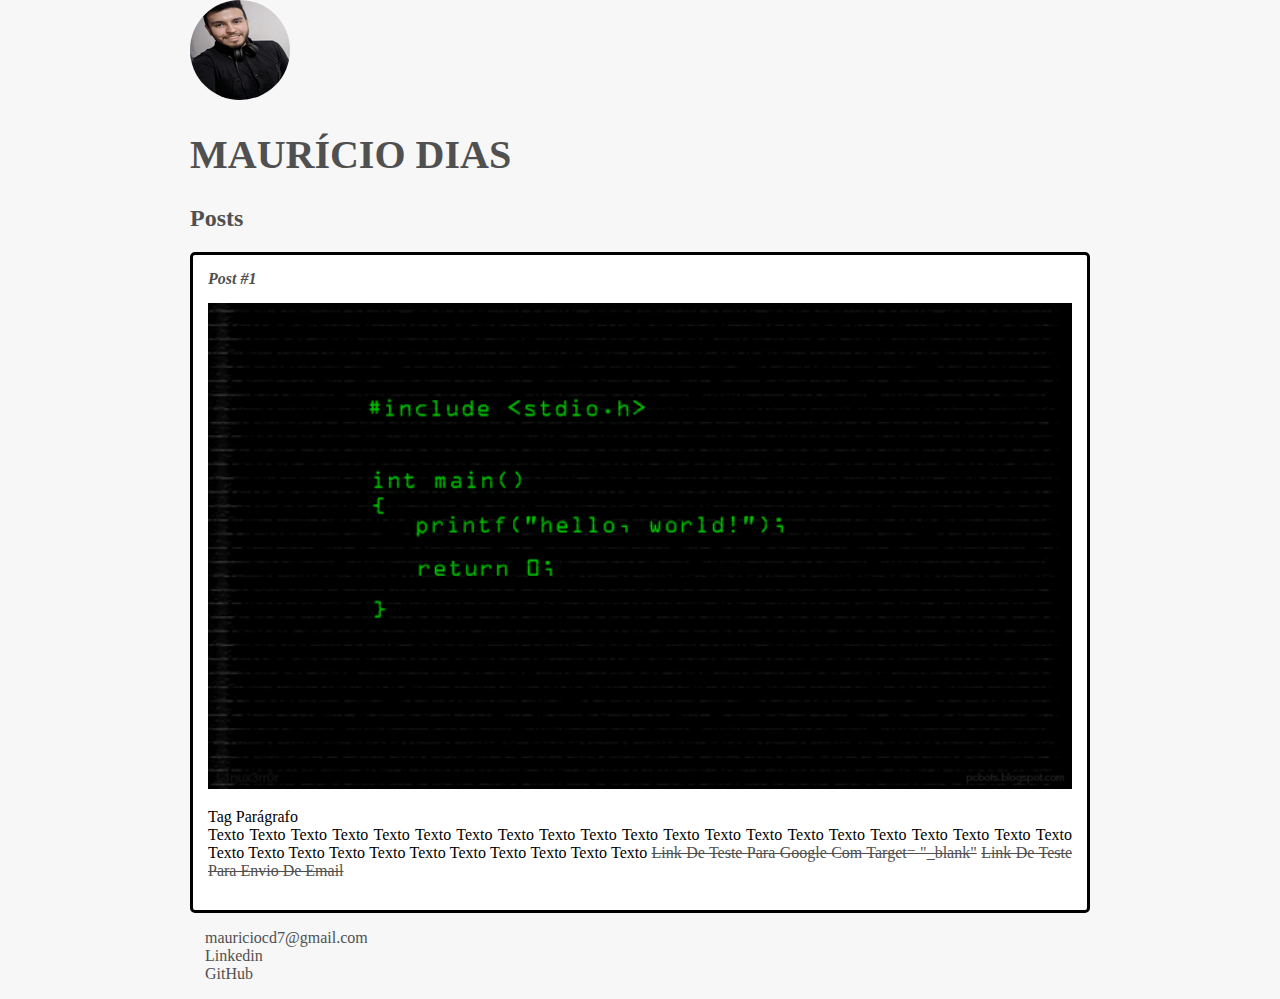
<file: index.html>
<!DOCTYPE html>
<html lang="pt-br">
<head>
    <meta charset="UTF-8">
    <meta name="viewport" content="width=device-width, initial-scale=1.0">
    <title>Mauricio Dias</title>
    <link rel="stylesheet" href="style.css">
</head>
<body>
    <header> 
        <img src="M.png" alt="profile image of Maurício Dias" class="photo">
        <h1 id="title">Maurício Dias</h1>
    </header>
    <section>
        <header>  
            <h2 class="subtitle">Posts</h2>
        </header>
        <article class="post">
            <header>
                <h3 class="post_title">Post #1</h3>
                <img src="helloWorld.png" alt="test image" class="post_image"></img>
            </header>
            <p class="post_content">
                Tag Parágrafo <br>

                texto texto texto texto texto texto texto texto 
                texto texto texto texto texto texto texto texto 
                texto texto texto texto texto texto texto texto 
                texto texto texto texto texto texto texto texto 

                <a href="https://www.google.com.br" target= "_blank">Link de teste para google com target= "_blank"</a>
                <a href ="mailto:mauriciocd7@gmail.com">Link de teste para envio de email</a>
            </p>
        </article>
    </section>
    <footer>
        <ul class="contacts_list">
            <li>
                <a href ="mailto:mauriciocd7@gmail.com" target="_blank">mauriciocd7@gmail.com</a>
            </li>
            <li>
                <a href ="https://www.linkedin.com/in/mauriciocd/" target="_blank">Linkedin</a>
            </li>
            <li>
                <a href ="https://github.com/mauriciocd7/" target="_blank">GitHub</a>
            </li>
        </ul>
    </footer>
    
</body>
</html>
</file>
<file: style.css>
body{
    background: #f7f7f7;
    font-family: Verdana;
    max-width: 900px;
    margin: auto;
}

.photo{
    color: 1px solid #505050;
    border-radius: 50px;
}

#title, .subtitle, .post_title{
    color: #505050;
}

#title{
    font-size: 40px;
    text-transform: uppercase;
}

a{
    text-decoration: line-through;
    color: #505050;
}

.post_title{
    font-size: 16px;
    font-style: italic;
    margin: 0;
    margin-bottom: 15px;
}

.post{
    background: #fff;
    padding: 15px;
    border: 3px solid #000;
    margin-bottom: 15px;
    border-radius: 5px;
}

.post_content{
    margin:0;
    margin-bottom: 15px;
    text-transform: capitalize;
    text-align: justify;
}

.post_image{
    margin-bottom: 15px;
    width: 100%;
}

.contacts_list{
    list-style-type: none;
    padding-left: 15px;

}
.contacts_list li a {
    text-decoration: none;
}
</file>
